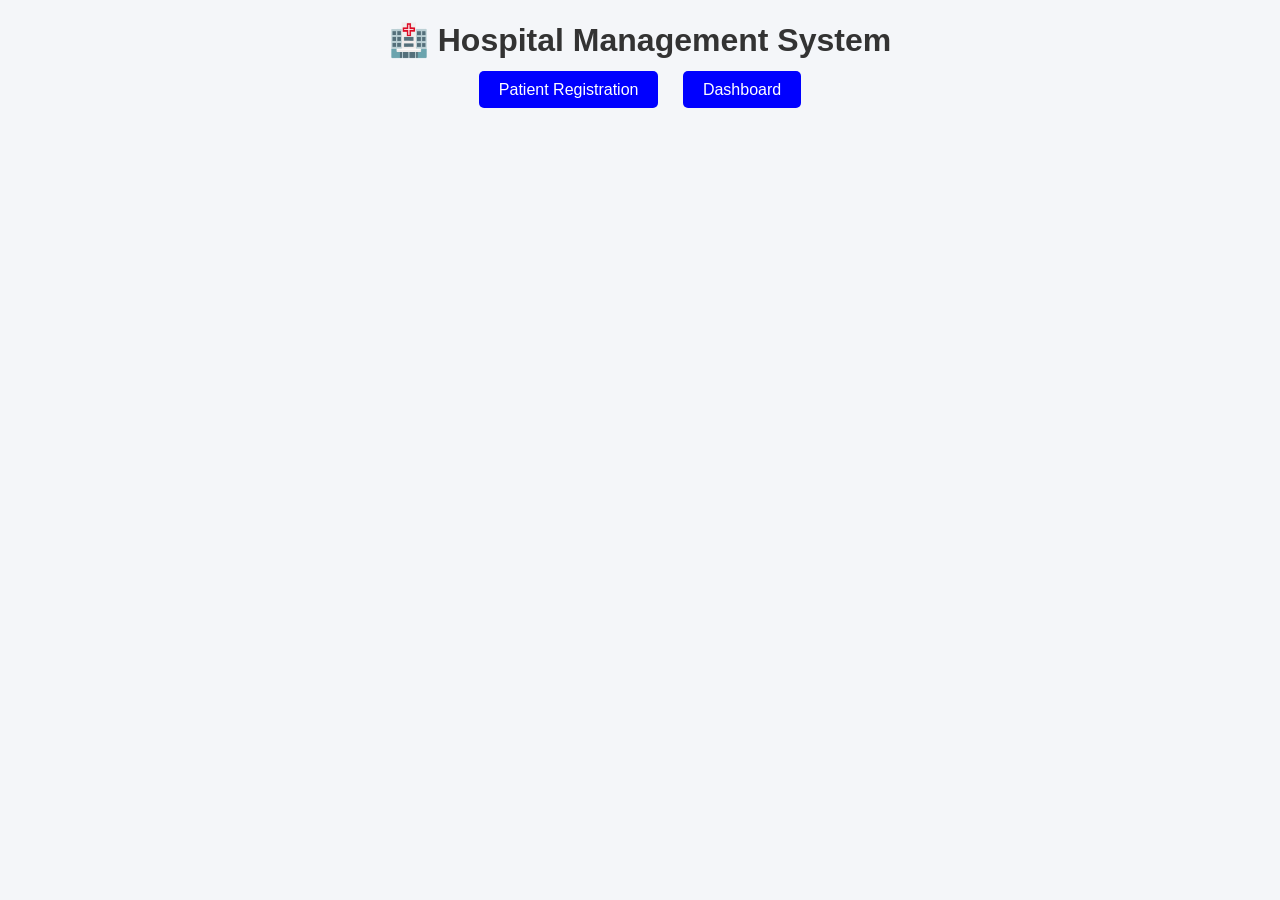
<file: index.html>
<!DOCTYPE html>
<html>
<head>
    <title>Hospital Management</title>
    <link rel="stylesheet" href="/static/style.css">
</head>
<body>
    <h1>🏥 Hospital Management System</h1>

    <div class="nav">
        <a href="/patients">Patient Registration</a>
        <a href="/dashboard">Dashboard</a>
    </div>
</body>
</html>
</file>
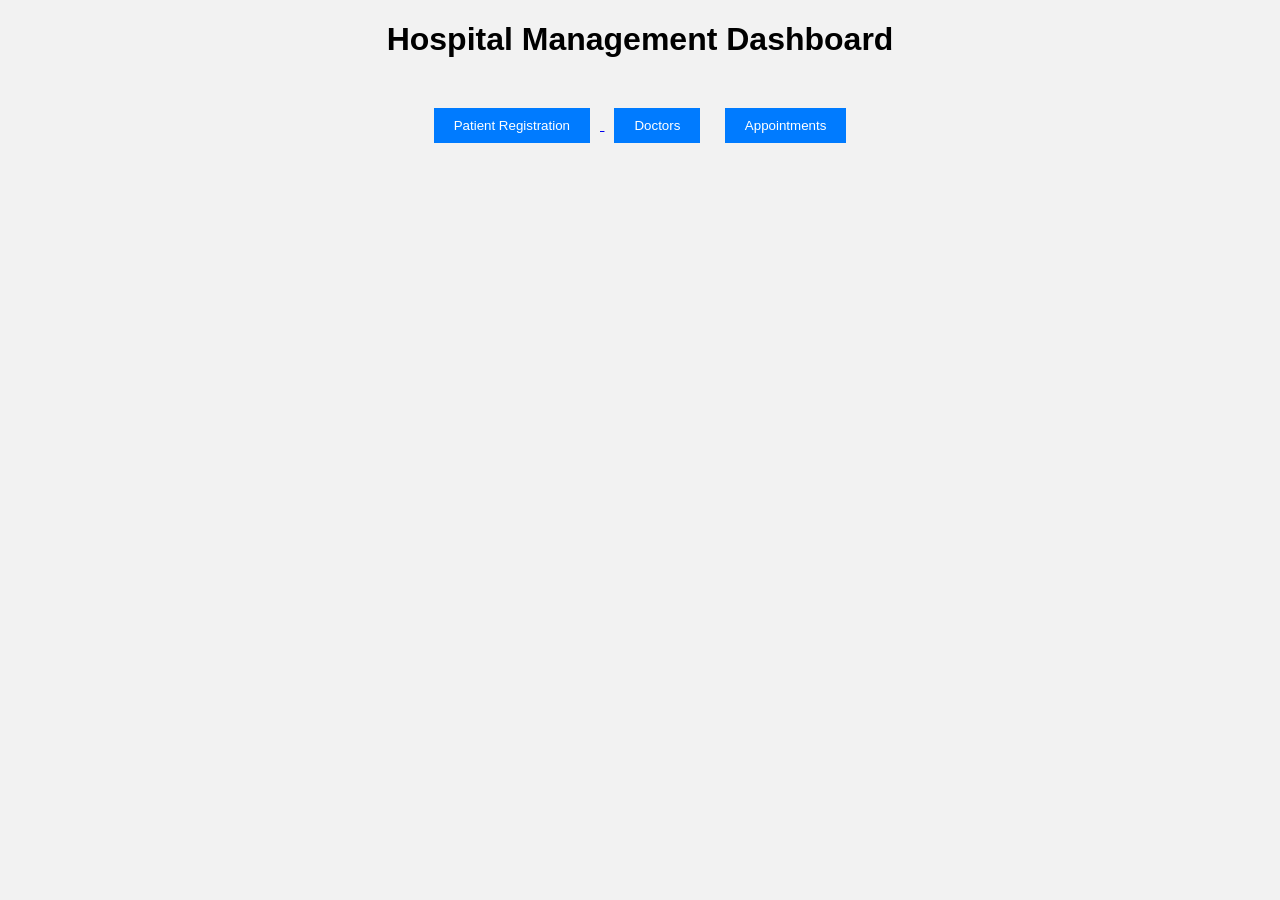
<file: dashboard.html>
<!DOCTYPE html>
<html>
<head>
    <title>Hospital Dashboard</title>
    <link rel="stylesheet" href="style.css">
</head>
<body>

<h1>Hospital Management Dashboard</h1>

<div class="container">

    <a href="register.html">
        <button>Patient Registration</button>
    </a>

    <button onclick="alert('Doctor section coming soon')">Doctors</button>
    <button onclick="alert('Appointments coming soon')">Appointments</button>

</div>

</body>
</html>
</file>
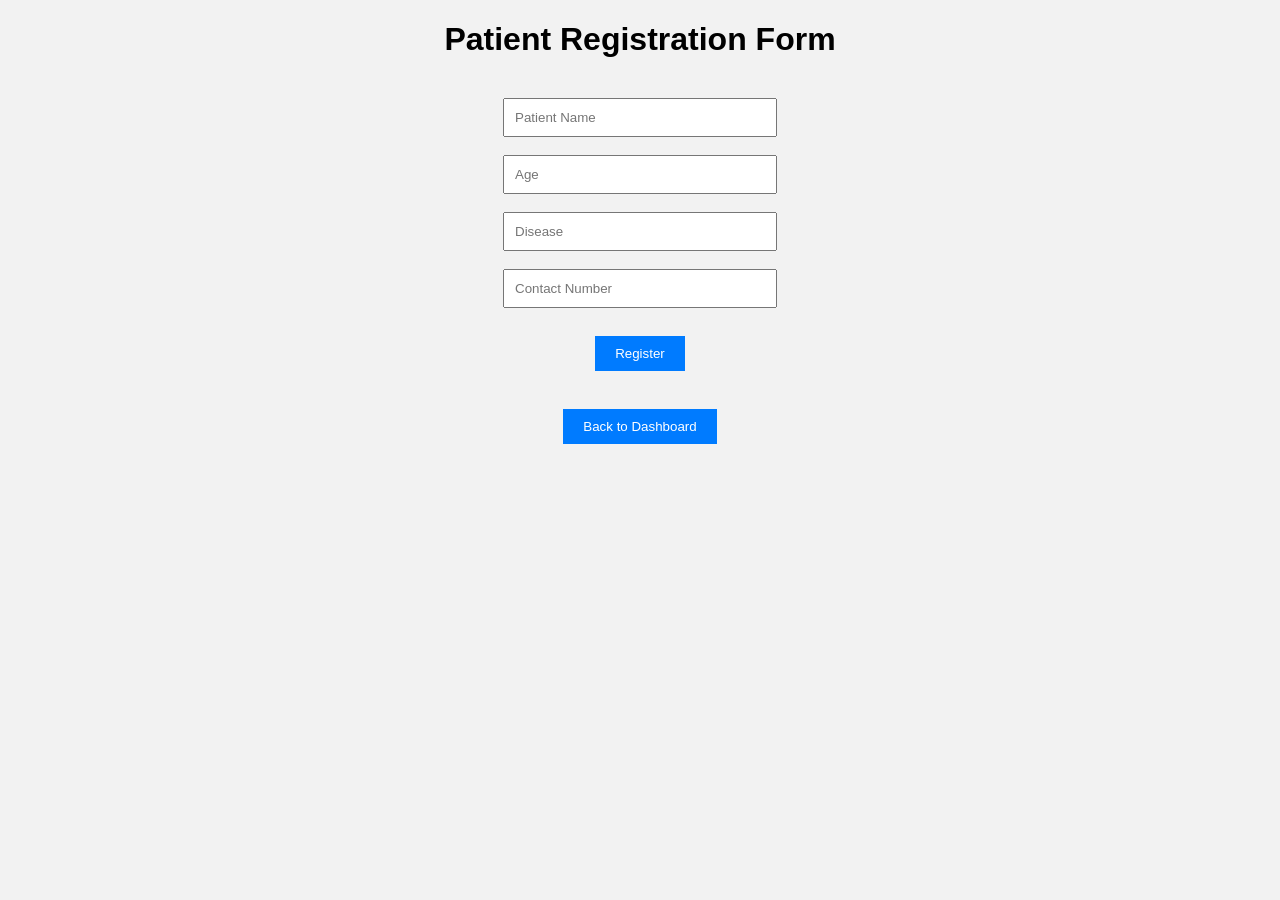
<file: register.html>
<!DOCTYPE html>
<html>
<head>
    <title>Patient Registration</title>
    <link rel="stylesheet" href="style.css">
</head>
<body>

<h1>Patient Registration Form</h1>

<div class="container">

    <form>
        <input type="text" placeholder="Patient Name" required><br><br>
        <input type="number" placeholder="Age" required><br><br>
        <input type="text" placeholder="Disease" required><br><br>
        <input type="number" placeholder="Contact Number" required><br><br>

        <button type="submit">Register</button>
    </form>

    <br>

    <a href="dashboard.html">
        <button>Back to Dashboard</button>
    </a>

</div>

</body>
</html>
</file>
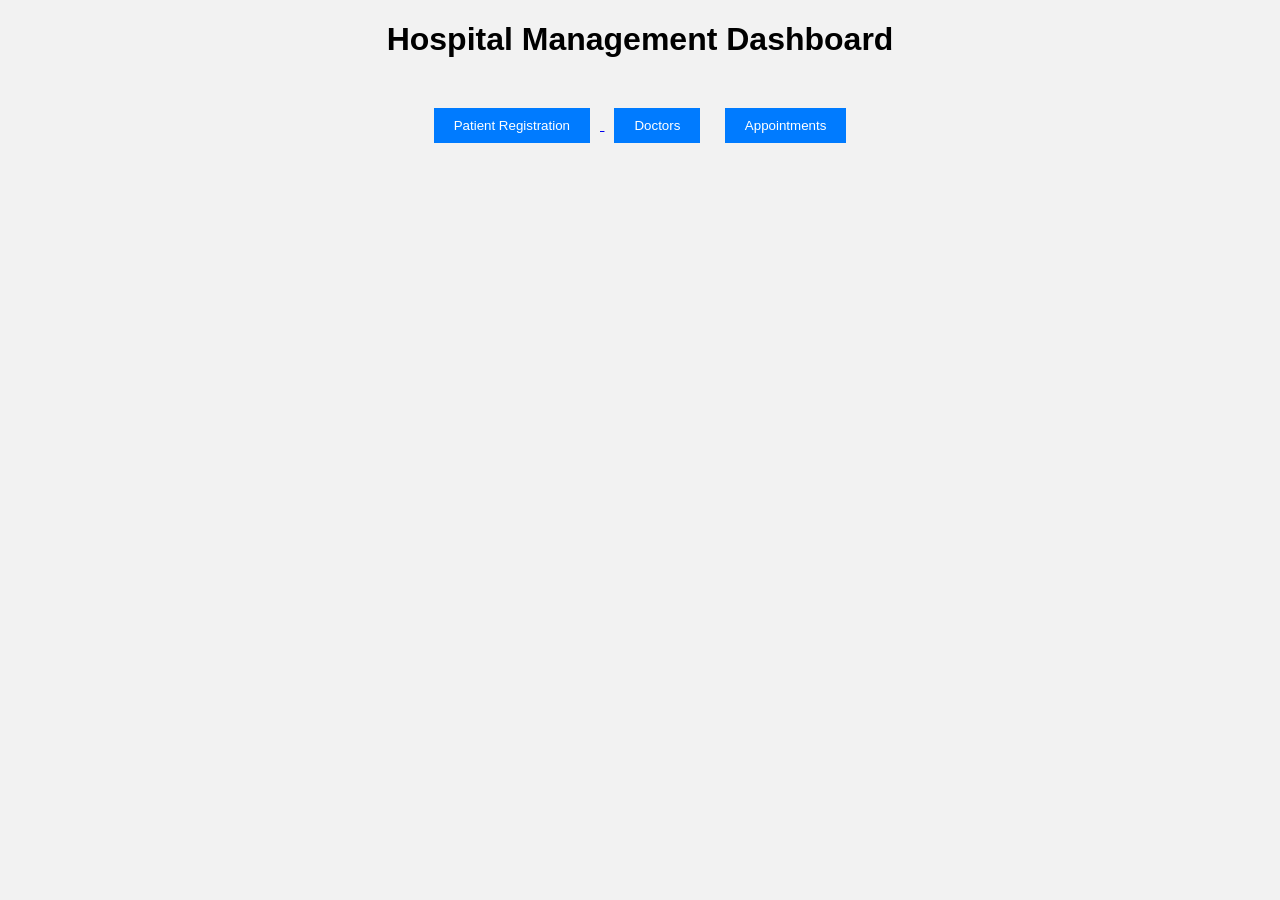
<file: hospital management/dashboard.html>
<!DOCTYPE html>
<html>
<head>
    <title>Hospital Dashboard</title>
    <link rel="stylesheet" href="style.css">
</head>
<body>

<h1>Hospital Management Dashboard</h1>

<div class="container">

    <a href="register.html">
        <button>Patient Registration</button>
    </a>

    <button onclick="alert('Doctor section coming soon')">Doctors</button>
    <button onclick="alert('Appointments coming soon')">Appointments</button>

</div>

</body>
</html>
</file>
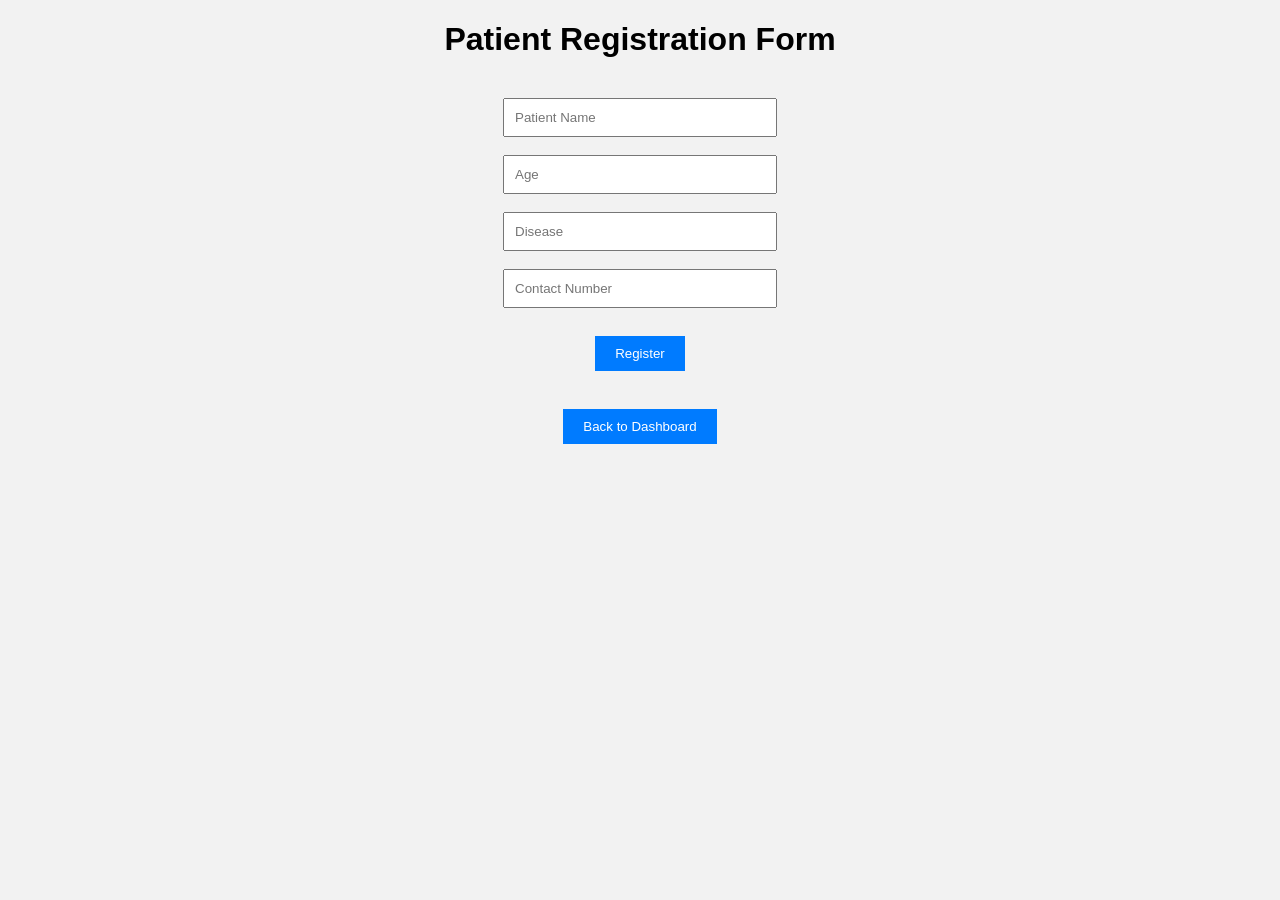
<file: hospital management/register.html>
<!DOCTYPE html>
<html>
<head>
    <title>Patient Registration</title>
    <link rel="stylesheet" href="style.css">
</head>
<body>

<h1>Patient Registration Form</h1>

<div class="container">

    <form>
        <input type="text" placeholder="Patient Name" required><br><br>
        <input type="number" placeholder="Age" required><br><br>
        <input type="text" placeholder="Disease" required><br><br>
        <input type="number" placeholder="Contact Number" required><br><br>

        <button type="submit">Register</button>
    </form>

    <br>

    <a href="dashboard.html">
        <button>Back to Dashboard</button>
    </a>

</div>

</body>
</html>
</file>
<file: static/style.css>
body {
    font-family: Arial;
    background: #f4f6f9;
    text-align: center;
}

h1, h2 {
    color: #333;
}

.nav a {
    margin: 10px;
    padding: 10px 20px;
    background: blue;
    color: white;
    text-decoration: none;
    border-radius: 5px;
}

form {
    margin: 20px;
}

input {
    padding: 10px;
    margin: 5px;
}

button {
    padding: 10px 20px;
    background: green;
    color: white;
    border: none;
}

table {
    margin: auto;
    border-collapse: collapse;
    width: 60%;
}

th, td {
    padding: 10px;
    border: 1px solid #ddd;
}

.card {
    background: white;
    padding: 20px;
    margin: 20px auto;
    width: 200px;
    border-radius: 10px;
}
</file>
<file: style.css>
body {
    font-family: Arial;
    text-align: center;
    background: #f2f2f2;
}

.container {
    margin-top: 40px;
}

button {
    padding: 10px 20px;
    margin: 10px;
    background: #007bff;
    color: white;
    border: none;
    cursor: pointer;
}

button:hover {
    background: #0056b3;
}

input {
    padding: 10px;
    width: 250px;
}
</file>
<file: hospital management/style.css>
body {
    font-family: Arial;
    text-align: center;
    background: #f2f2f2;
}

.container {
    margin-top: 40px;
}

button {
    padding: 10px 20px;
    margin: 10px;
    background: #007bff;
    color: white;
    border: none;
    cursor: pointer;
}

button:hover {
    background: #0056b3;
}

input {
    padding: 10px;
    width: 250px;
}
</file>
